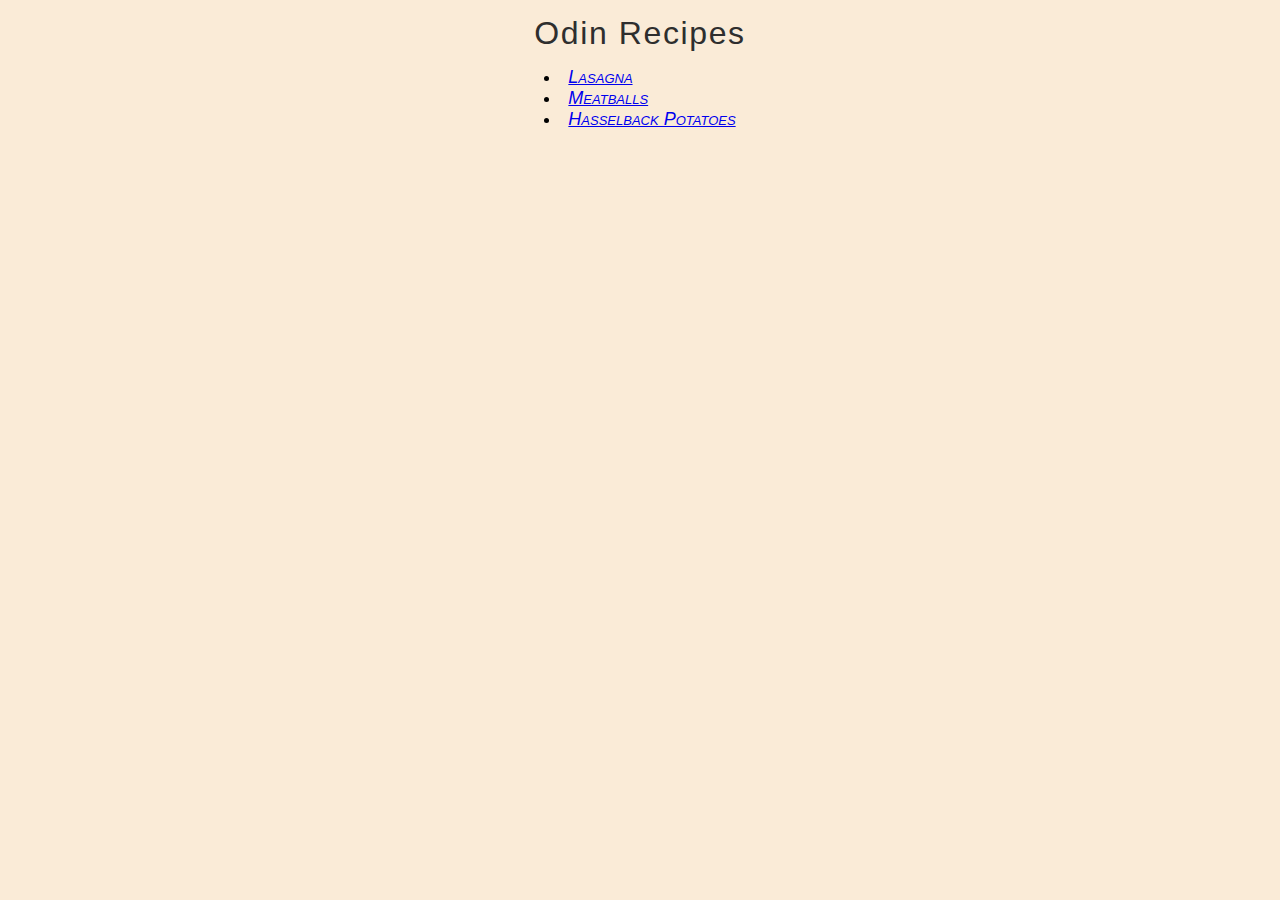
<file: index.html>
<!DOCTYPE html>
<html lang="en">
<head>
    <meta charset="UTF-8">
    <meta name="viewport" content="width=device-width, initial-scale=1.0">
    <link rel="stylesheet" href="css/styles.css">
    <title>Odin Recipes</title>
</head>
<body>
    <h1 class="title">Odin Recipes</h1>
    <div class="list-container">
        <ul class="list-title">
            <li><a href="recipes/lasagna.html">Lasagna</a></li>
            <li><a href="recipes/meatballs.html">Meatballs</a></li>
            <li><a href="recipes/hasselback-tots.html">Hasselback Potatoes</a></li>
        </ul>
    </div>
    
    
</body>
</html>
</file>
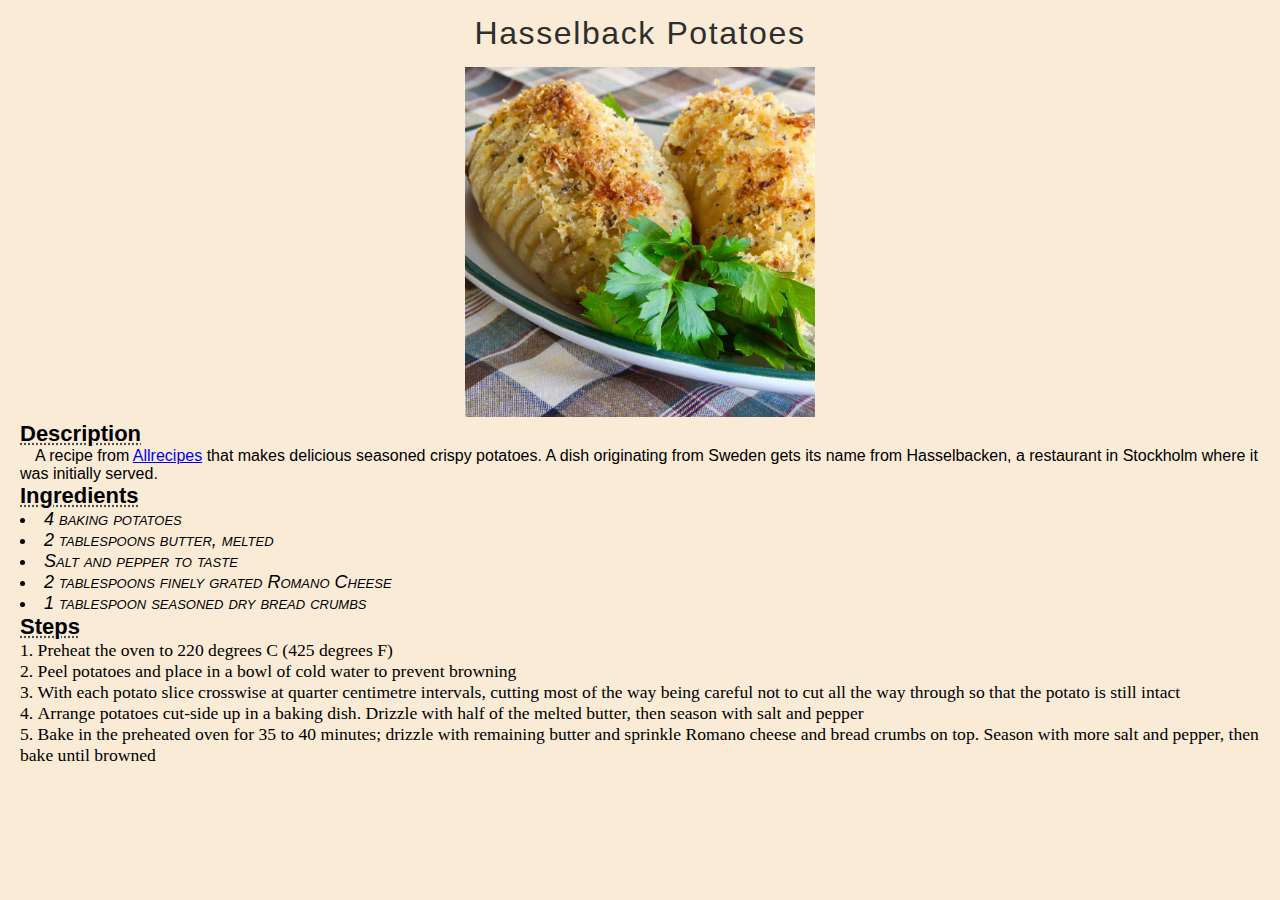
<file: recipes/hasselback-tots.html>
<!DOCTYPE html>
<html lang="en">
<head>
    <meta charset="UTF-8">
    <meta name="viewport" content="width=device-width, initial-scale=1.0">
    <link rel="stylesheet" href="../css/styles.css">
    <title>Hasselback Potatoes</title>
</head>
<body>
    <h1 class="title">Hasselback Potatoes</h1>
    <div class="pic">
        <img class="img" src="../images/hasselback-tots.jpg" alt="A plate of hasselback potatoes">
    </div>
    <h3 class="subtitle">Description</h3>
    <p class="description">A recipe from <a href="https://www.allrecipes.com/recipe/79518/hasselback-potatoes/">Allrecipes</a> that makes delicious seasoned crispy potatoes. A dish originating from Sweden gets its name from Hasselbacken, a restaurant in Stockholm where it was initially served.</p>
    <h3 class="subtitle">Ingredients</h3>
    <ul class="list">
        <li>4 baking potatoes</li>
        <li>2 tablespoons butter, melted</li>
        <li>Salt and pepper to taste</li>
        <li>2 tablespoons finely grated Romano Cheese</li>
        <li>1 tablespoon seasoned dry bread crumbs</li>
    </ul>
    <h3 class="subtitle">Steps</h3>
    <ol class="steps">
        <li>Preheat the oven to 220 degrees C (425 degrees F)</li>
        <li>Peel potatoes and place in a bowl of cold water to prevent browning</li>
        <li>With each potato slice crosswise at quarter centimetre intervals, cutting most of the way being careful not to cut all the way through so that the potato is still intact</li>
        <li>Arrange potatoes cut-side up in a baking dish. Drizzle with half of the melted butter, then season with salt and pepper</li>
        <li>Bake in the preheated oven for 35 to 40 minutes; drizzle with remaining butter and sprinkle Romano cheese and bread crumbs on top. Season with more salt and pepper, then bake until browned</li>
    </ol>
</body>
</html>
</file>
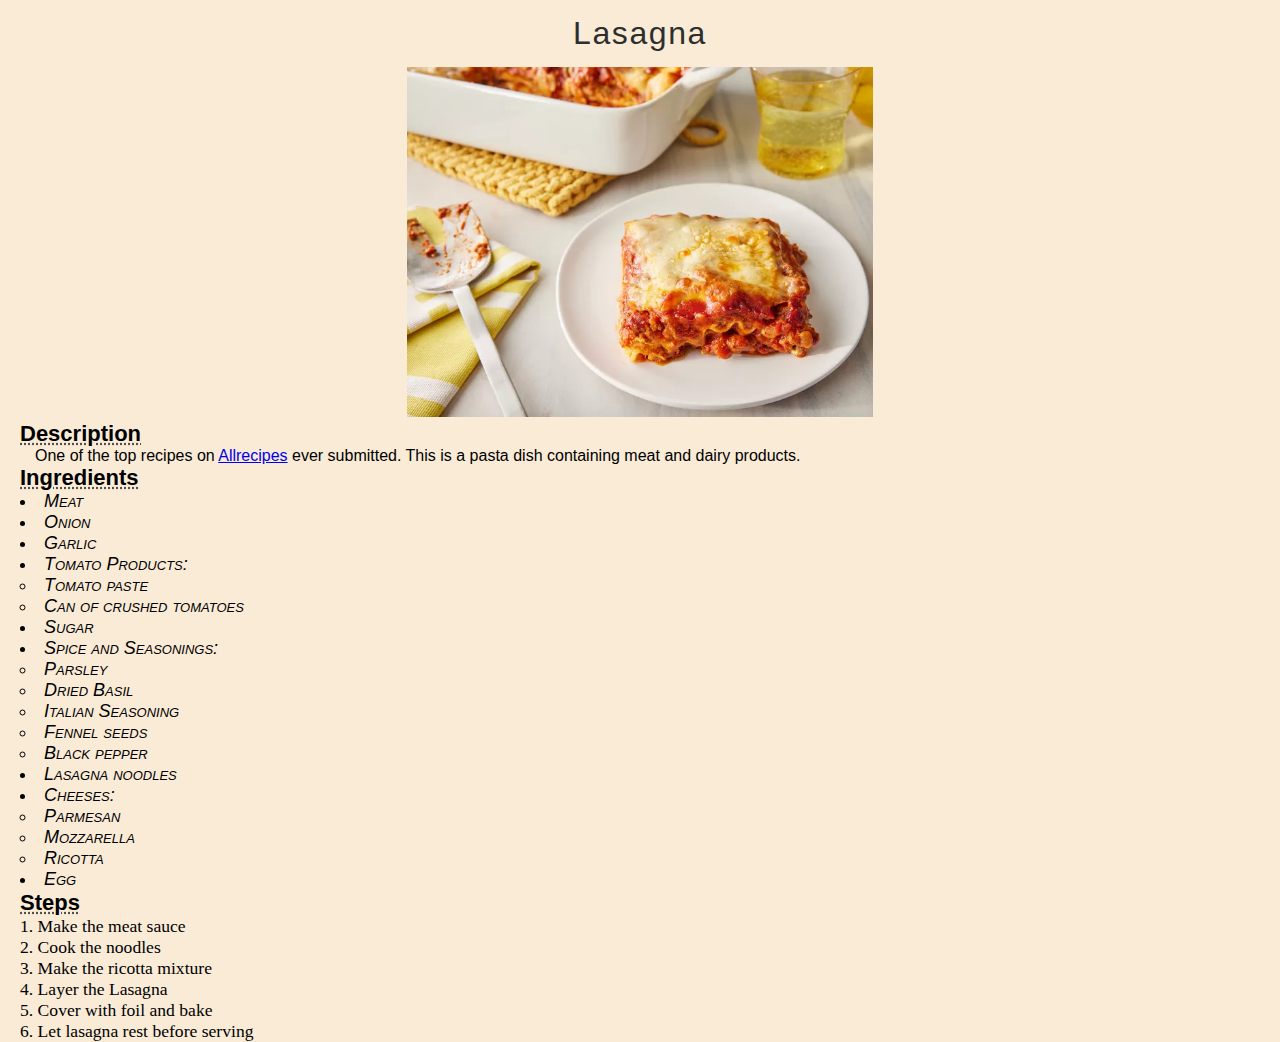
<file: recipes/lasagna.html>
<!DOCTYPE html>
<html lang="en">
<head>
    <meta charset="UTF-8">
    <meta name="viewport" content="width=device-width, initial-scale=1.0">
    <link rel="stylesheet" href="../css/styles.css">
    <title>Lasagna Recipe</title>
</head>
<body>
    <h1 class="title">Lasagna</h1>
    <div class="pic">
        <img class="img" src="../images/lasagna.webp" alt="A picture of a lasagna">
    </div>
    <h3 class="subtitle">Description</h3>
    <p class="description">One of the top recipes on <a href="https://www.allrecipes.com/recipe/23600/worlds-best-lasagna/">Allrecipes</a> ever submitted. This is a pasta dish containing meat and dairy products.</p>
    <h3 class="subtitle">Ingredients</h3>
    <ul class="list">
        <li>Meat</li>
        <li>Onion</li>
        <li>Garlic</li>
        <li>Tomato Products:</li>
        <ul>
            <li>Tomato paste</li>
            <li>Can of crushed tomatoes</li>
        </ul>
        <li>Sugar</li>
        <li>Spice and Seasonings:</li>
        <ul>
            <li>Parsley</li>
            <li>Dried Basil</li>
            <li>Italian Seasoning</li>
            <li>Fennel seeds</li>
            <li>Black pepper</li>
        </ul>
        <li>Lasagna noodles</li>
        <li>Cheeses:</li>
        <ul>
            <li>Parmesan</li>
            <li>Mozzarella</li>
            <li>Ricotta </li>
        </ul>
        <li>Egg</li>
    </ul>
    <h3 class="subtitle">Steps</h3>
    <ol class="steps">
        <li>Make the meat sauce</li>
        <li>Cook the noodles</li>
        <li>Make the ricotta mixture</li>
        <li>Layer the Lasagna</li>
        <li>Cover with foil and bake</li>
        <li>Let lasagna rest before serving</li>
    </ol>
</body>
</html>
</file>
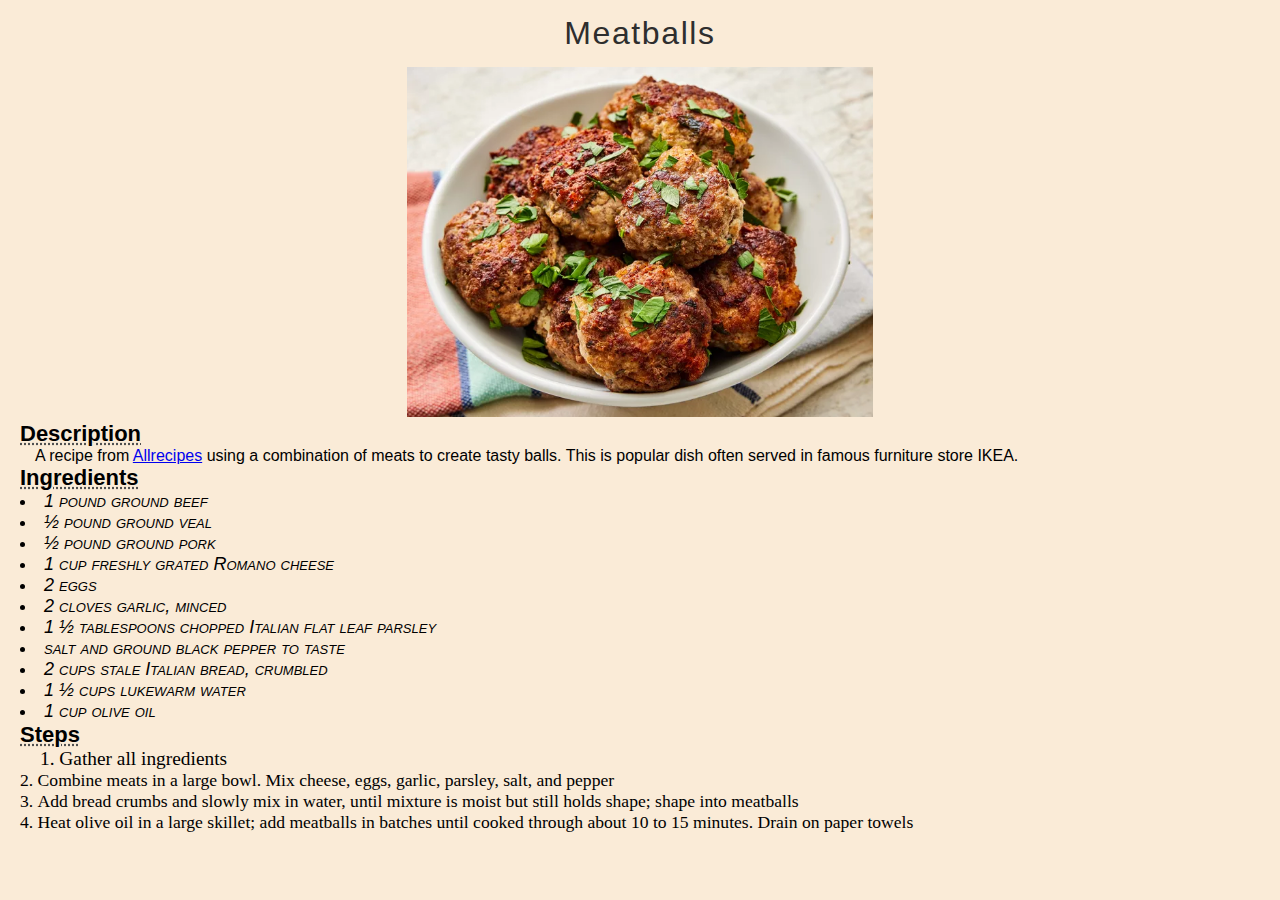
<file: recipes/meatballs.html>
<!DOCTYPE html>
<html lang="en">
<head>
    <meta charset="UTF-8">
    <meta name="viewport" content="width=device-width, initial-scale=1.0">
    <link rel="stylesheet" href="../css/styles.css">
    <title>Meatballs</title>
</head>
<body>
    <h1 class="title">Meatballs</h1>
    <div class="pic">
        <img class="img" src="../images/meatballs.webp" alt="A bowl full of meatballs">
    </div>
    <h3 class="subtitle">Description</h3>
    <p class="description">A recipe from <a href="https://www.allrecipes.com/recipe/40399/the-best-meatballs/">Allrecipes</a> using a combination of meats to create tasty balls. This is popular dish often served in famous furniture store IKEA.</p>
    <h3 class="subtitle">Ingredients</h3>
    <ul class="list">
        <li>1 pound ground beef</li>
        <li>½ pound ground veal</li>
        <li>½ pound ground pork</li>
        <li>1 cup freshly grated Romano cheese</li>
        <li>2 eggs</li>
        <li>2 cloves garlic, minced</li>
        <li>1 ½ tablespoons chopped Italian flat leaf parsley</li>
        <li>salt and ground black pepper to taste</li>
        <li>2 cups stale Italian bread, crumbled</li>
        <li>1 ½ cups lukewarm water</li>
        <li>1 cup olive oil</li>
    </ul>
    <h3 class="subtitle">Steps</h3>
    <ol class="steps">
        <li class="steps">Gather all ingredients</li>
        <li>Combine meats in a large bowl. Mix cheese, eggs, garlic, parsley, salt, and pepper</li>
        <li>Add bread crumbs and slowly mix in water, until mixture is moist but still holds shape; shape into meatballs</li>
        <li>Heat olive oil in a large skillet; add meatballs in batches until cooked through about 10 to 15 minutes. Drain on paper towels</li>
    </ol>
</body>
</html>
</file>
<file: css/styles.css>
*,
*::before,
*::after {
    box-sizing: border-box;
}

* {
    margin: 0;
    padding: 0;
}

ul,
ol {
    list-style-position: inside;
}

body {
    font-family: Arial, Verdana, sans-serif;
    background-color: antiquewhite;
}

.title {
    font-weight: 500;
    color: rgb(46, 46, 46);
    letter-spacing: 0.05em;
    text-align: center;
    padding: 10px;
    margin: 5px;
}

.list-container {
    text-align: center;
    margin: 5px;
}

.list,
.list-title {
    font-size: 18px;
    font-style: italic;
    font-variant: small-caps;
}

.list {
    margin: 0 20px;
}

.list-title {
    display: inline-block;
    text-align: left;
}   

.subtitle {
    font-size: 22px;
    font-weight: 600;
    text-decoration: underline dotted rgb(80, 80, 80);
    margin: 0 20px;
}

.description {
    color: black;
    text-indent: 15px;
    margin: 0 20px;
}

.steps {
    font-family: 'Times New Roman',  Garamond, serif;
    font-size: 110%;
    margin: 0 20px;
}

.pic {
    text-align: center;
}

.img {
    height: 350px;
    width: auto;
}
</file>
